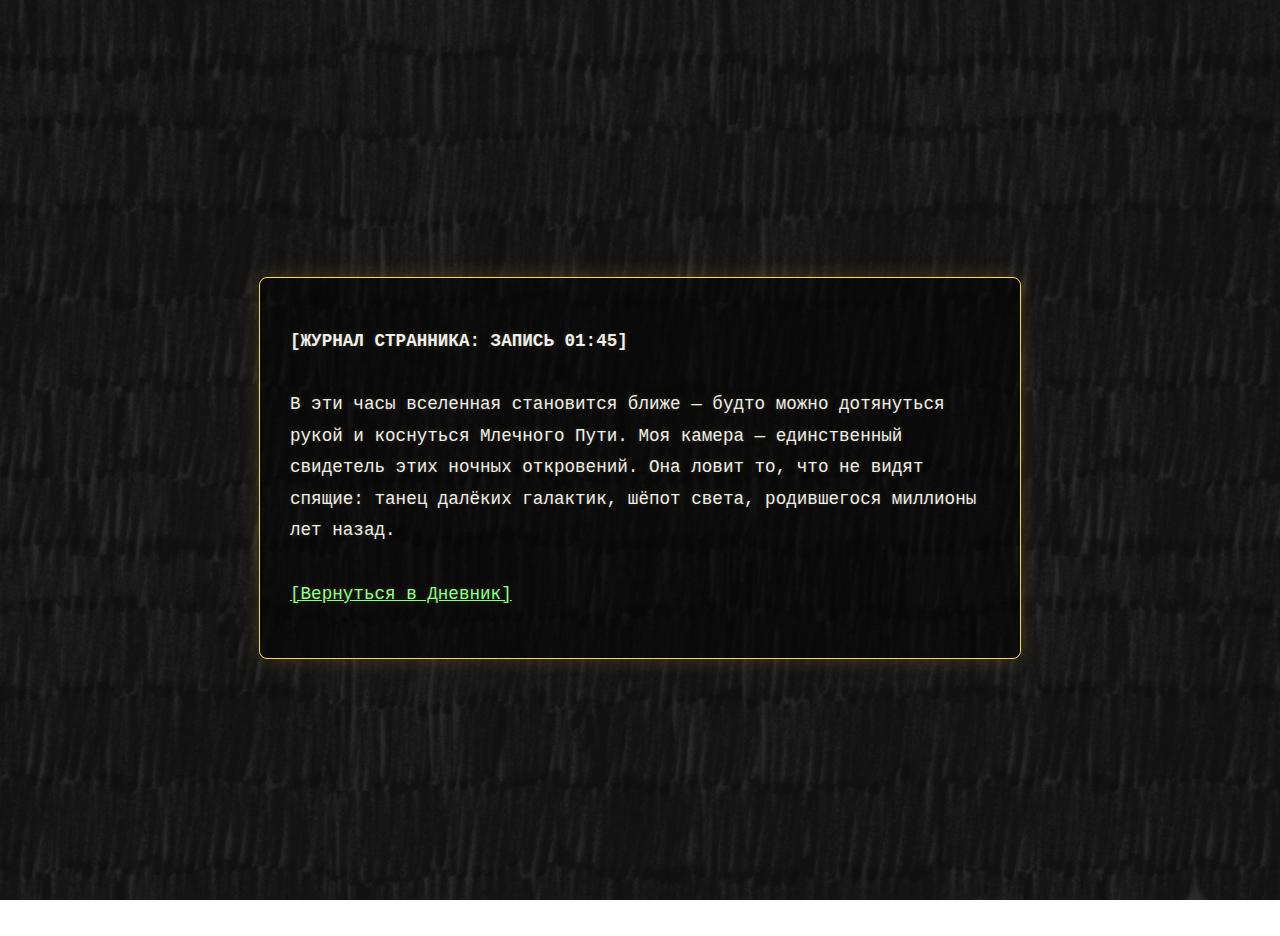
<file: ЗАПИСЬ О СНИМКЕ/index.html>
<!DOCTYPE html>
<html lang="ru">
<head>
    <meta charset="UTF-8">
    <meta name="viewport" content="width=device-width, initial-scale=1.0">
    <title>Запись о снимке</title>
    <link rel="stylesheet" href="../notes.css">
</head>
<body>
    <div class="note-container">
        <p>
        <b>[ЖУРНАЛ СТРАННИКА: ЗАПИСЬ 01:45]</b>
        <br><br>
        В эти часы вселенная становится ближе — будто можно дотянуться рукой и коснуться Млечного Пути.
        Моя камера — единственный свидетель этих ночных откровений. Она ловит то, что не видят спящие: танец далёких галактик, шёпот света, родившегося миллионы лет назад.
        <br><br>
        <a href="../ДНЕВНИК/index.html">[Вернуться в Дневник]</a>
        </p>
    </div>
</body>
</html>
</file>
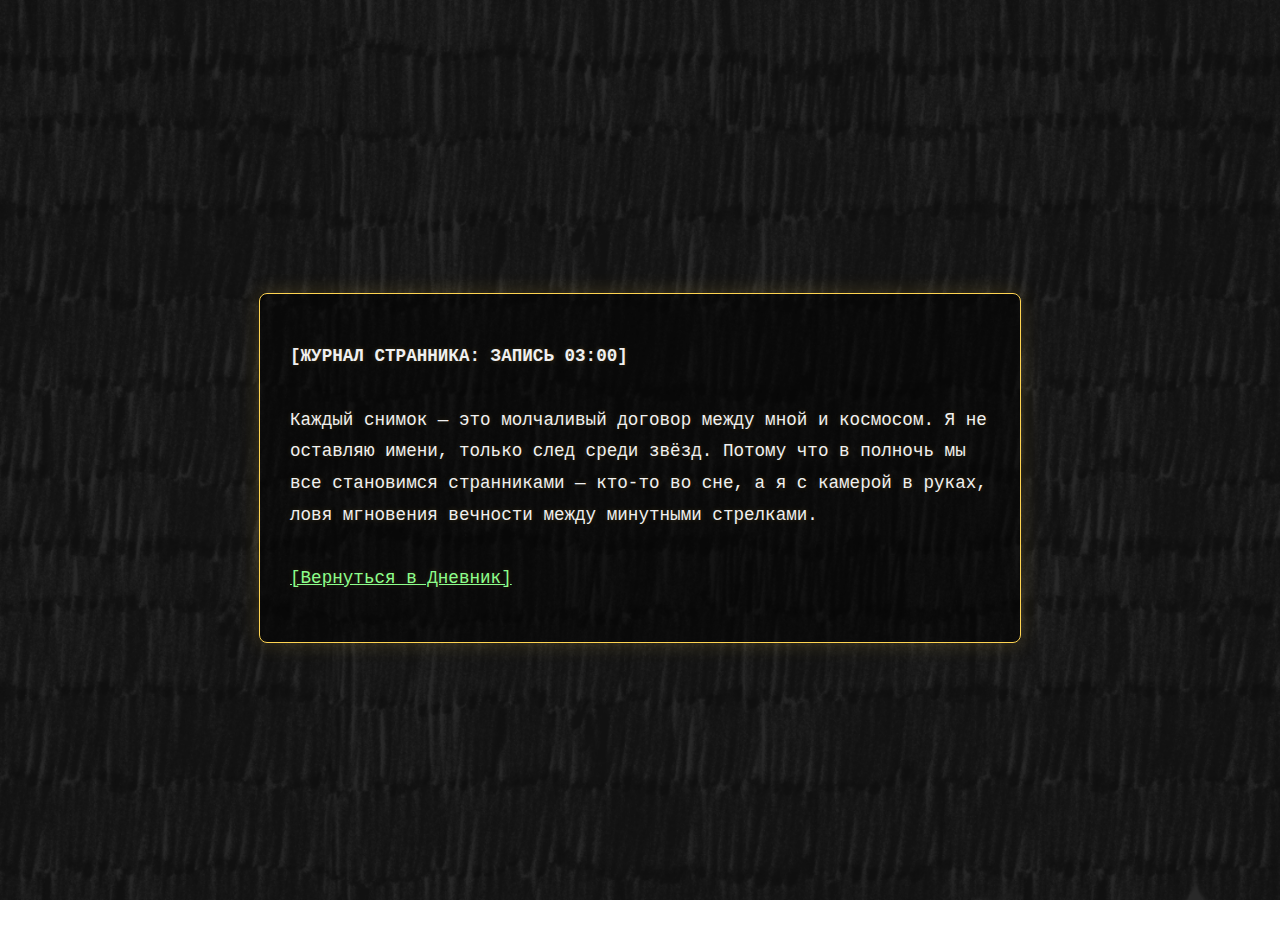
<file: ПРОСТО ЗАПИСЬ/index.html>
<!DOCTYPE html>
<html lang="ru">
<head>
    <meta charset="UTF-8">
    <meta name="viewport" content="width=device-width, initial-scale=1.0">
    <title>Просто запись</title>
    <link rel="stylesheet" href="../notes.css">
</head>
<body>
    <div class="note-container">
        <p>
        <b>[ЖУРНАЛ СТРАННИКА: ЗАПИСЬ 03:00]</b>
        <br><br>
        Каждый снимок — это молчаливый договор между мной и космосом. Я не оставляю имени, только след среди звёзд. 
        Потому что в полночь мы все становимся странниками — кто-то во сне, а я с камерой в руках, ловя мгновения вечности между минутными стрелками.
        <br><br>
        <a href="../ДНЕВНИК/index.html">[Вернуться в Дневник]</a>
        </p>
    </div>
</body>
</html>
</file>
<file: notes.css>
/*
 * СТИЛИ ДЛЯ ОТДЕЛЬНЫХ ЗАМЕТОК
 * (ЗАПИСЬ О СНИМКЕ, ПРОСТО ЗАПИСЬ)
 */
 
body {
    background-image: url('images/Иллюстрация_без_названия 170.png');
    background-size: cover;
    background-position: center;
    background-attachment: fixed;
    display: flex;
    justify-content: center;
    align-items: center;
    min-height: 100vh;
    animation: fadeIn 0.8s ease-in-out;
    padding: 10px; /* Добавим отступ для мобильных */
}

@keyframes fadeIn {
    from { opacity: 0; }
    to { opacity: 1; }
}

.note-container {
    width: 100%;
    max-width: 700px;
    padding: 30px;
    background: rgba(0, 0, 0, 0.5);
    border: 1px solid #ffd452;
    border-radius: 8px;
    box-shadow: 0 0 20px rgba(255, 212, 82, 0.2);
    font-family: 'Courier New', Courier, monospace;
    color: #f0f0f0;
    line-height: 1.8;
    font-size: 1.1rem;
    text-shadow: 0 0 5px rgba(255, 212, 82, 0.2);
}

.note-container a {
    color: #8cff8c;
    text-decoration: underline;
    transition: all 0.3s ease;
}

.note-container a:hover {
    color: #ffd452;
    background: #1a1a1a;
    text-shadow: none;
}


/*
 * =========================================
 * МОБИЛЬНАЯ АДАПТАЦИЯ (800px и меньше)
 * =========================================
 */
@media (max-width: 800px) {
    .note-container {
        padding: 20px;
        font-size: 1rem;
    }
}
</file>
